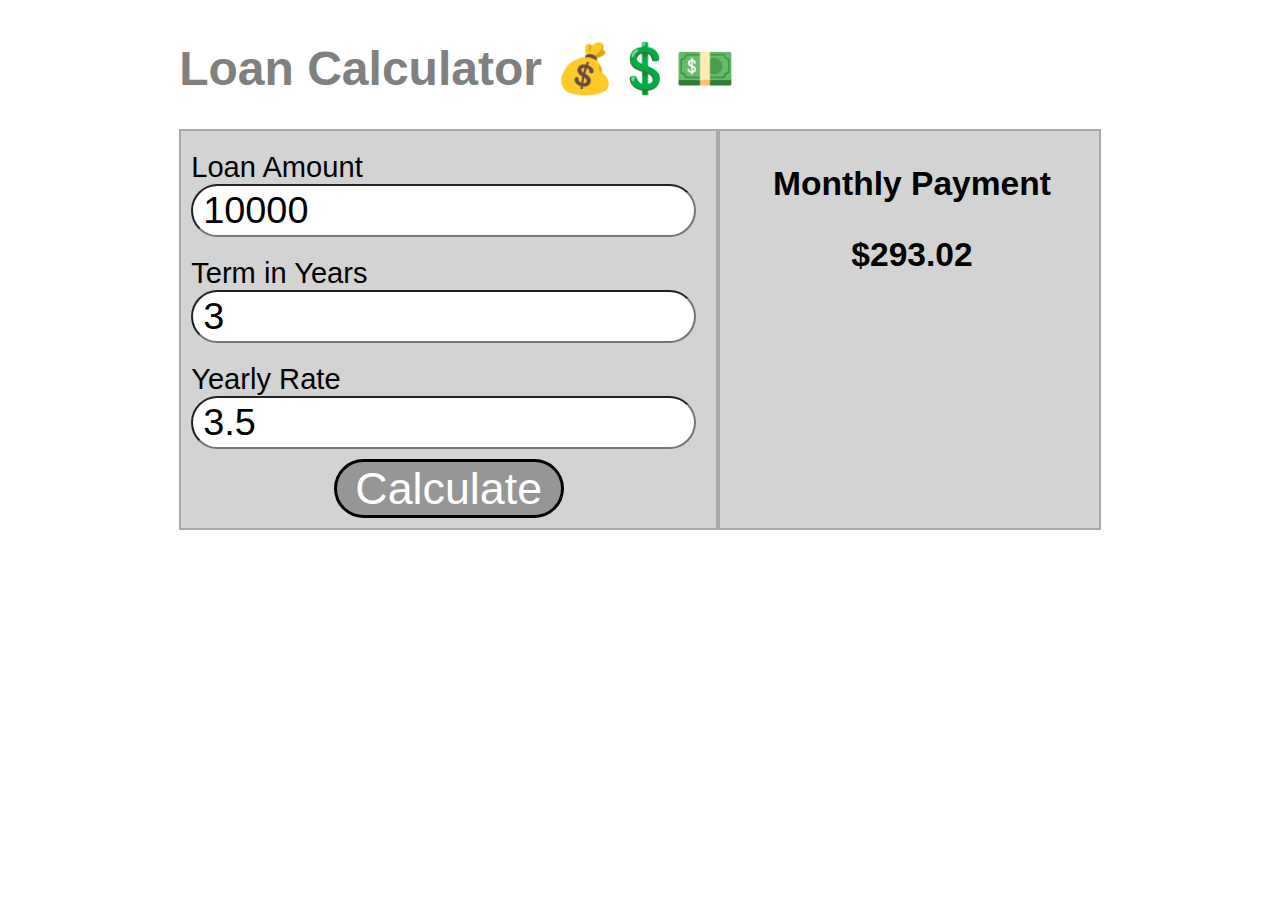
<file: calculator/calculator.html>
<!DOCTYPE html>
<html lang="en" dir="ltr">
  <head>
    <meta charset="utf-8">
    <title>Load Calculator</title>
    <script type="text/javascript" src="calculator.js"></script>
    <link rel="stylesheet" href="calculator.css">
  </head>
  <body>
    <header>
      <h1>Loan Calculator 💰💲💵</h1>
    </header>
    <section class="calc-container">
      <form id="calc-form">
        <label>
          Loan Amount
          <input type="text" id="loan-amount">
        </label>
        <label>
          Term in Years
          <input type="text" id="loan-years">
        </label>
        <label>
          Yearly Rate
          <input type="text" id="loan-rate">
        </label>
        <button type="submit" id="calc-submit">Calculate</button>
      </form>
      <div id="result">
        <h3>Monthly Payment<h3>
        <span id="monthly-payment"></span>
      </div>
    </section>
  </body>
</html>
</file>
<file: calculator/calculator.css>
body {
  margin: 14%;
  margin-top: 40px;
  font-family: "Trebuchet MS", Helvetica, sans-serif;
}

@media screen and (max-width: 900px) {
  body {
    margin: 5%;
  }
}

header > h1 {
  font-family: "Trebuchet MS", Helvetica, sans-serif;
  font-size: 3em;
  color: grey;
}

.calc-container {
  display: flex;
  width: 100%;
  flex-direction: row;
  background-color: rgb(211,211,211);
  color: black;
  font-size: 1.4em;
}

@media screen and (max-width: 600px) {
  .calc-container {
    font-size: .9em;
  }
  input {
    font-size: .9em;
    padding: 1px;
  }
}

.calc-container > form {
  display: flex;
  flex-direction: column;
  border: 2px solid darkgrey;
  flex: 1;
  padding: 10px;
}

.calc-container > form > label {
  padding: 10px;
  padding-left: 0px;
  font-size: 1.3em;
}

button {
  font-size: 2em;
  -webkit-border-radius: 30px;
  -moz-border-radius: 30px;
  border-radius: 30px;
  background-color: rgb(150,150,150);
  color: white;
  max-width: 300px;
  min-width: 230px;
  border: 3px solid black
}

input {
  -webkit-border-radius: 30px;
  -moz-border-radius: 30px;
  border-radius: 30px;
  padding: 3px;
  padding-left: 10px;
  font-size: 1.3em;
}

.calc-container > div {
  flex: 1;
  border: 2px solid darkgrey;
  padding-left: 5px;
}

.calc-container h3 {
  font-size: 1.5em;
}

#calc-submit {
  width: 60px;
  align-self: center;
}

#result {
  text-align: center;
}
</file>
